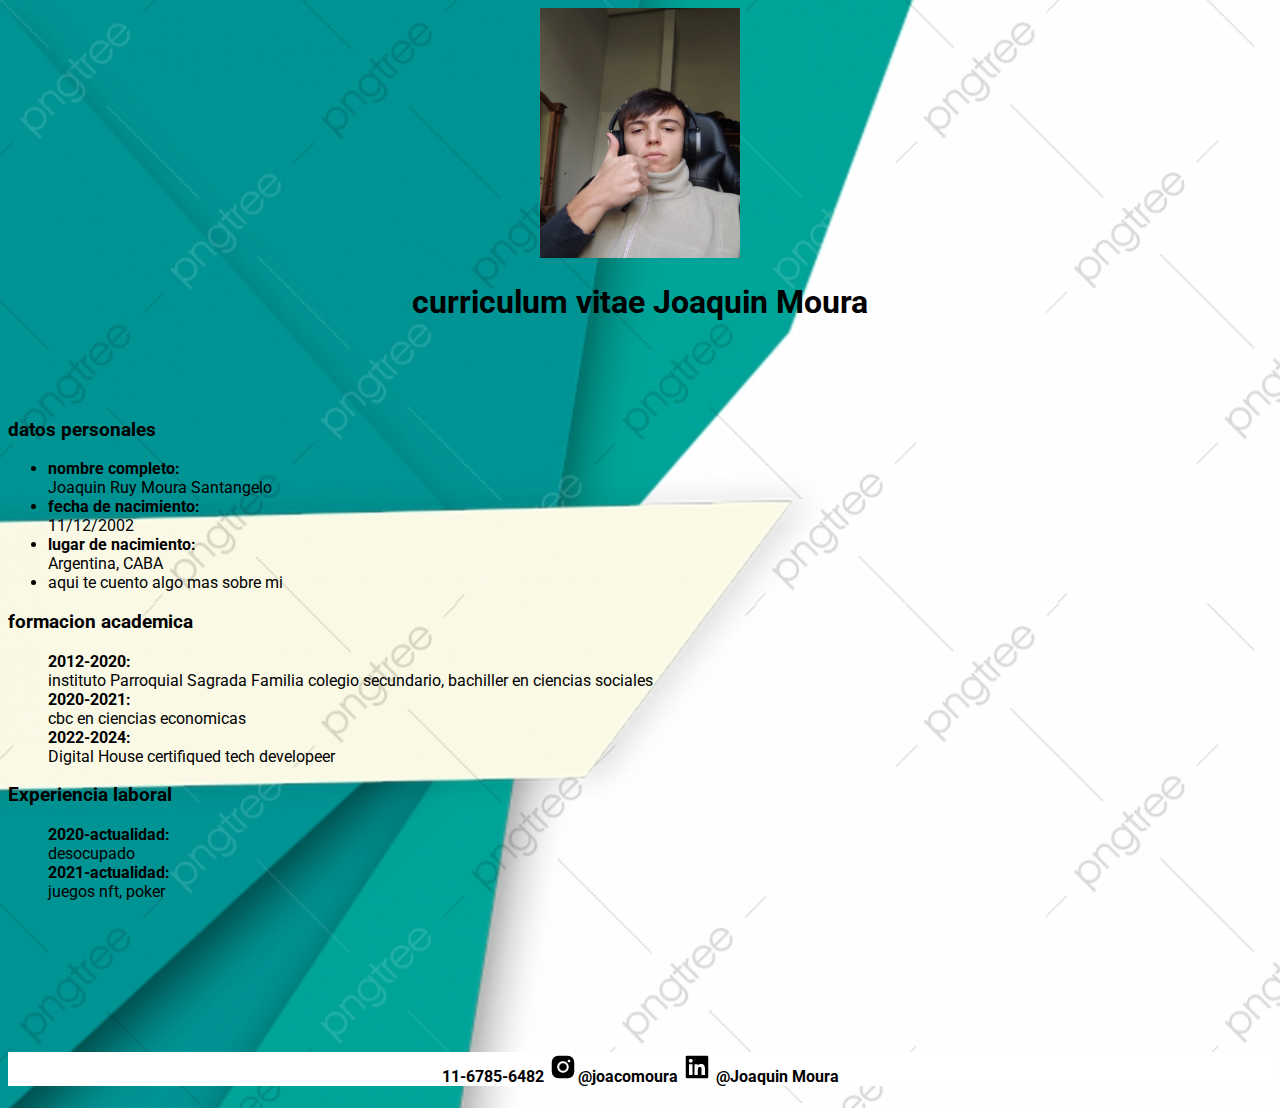
<file: tu CV/html/index.html>
<!DOCTYPE html>
<html lang="en">
<head>
    <meta charset="UTF-8">
    <meta http-equiv="X-UA-Compatible" content="IE=edge">
    <meta name="viewport" content="width=device-width, initial-scale=1.0">
    <title>Joaquin Moura CV</title>
    <link rel="stylesheet" href="../css/styles.css">
    <link rel="preconnect" href="https://fonts.googleapis.com">
<link rel="preconnect" href="https://fonts.gstatic.com" crossorigin>
<link href="https://fonts.googleapis.com/css2?family=Roboto&display=swap" rel="stylesheet">
</head>
<body>
    <header>
            <img class="fotojm" src= "../img/fotoJM.jpg" alt="">
    </header>
    <h1>curriculum  vitae  Joaquin Moura</h1>
    <br>
    <br>
    <br>
<h3>datos personales</h3>
<div>                               </div>
<ul type="disc">
    <li> <div class="negrita">nombre completo:</div> Joaquin Ruy Moura Santangelo</li>
    <li> <div class="negrita">fecha de nacimiento:</div>11/12/2002</li>
    <li> <div class="negrita">lugar de nacimiento:</div>Argentina, CABA</li>
    <li><a href="/clase 8 cv/html/indexparrafo.html" target="blank"></a>aqui te cuento algo mas sobre mi</li>
</ul>
<div>                                      </div>
<h3>formacion academica</h3>
<div>                                       </div>
<ul type="none">
    <li><div class="negrita">2012-2020:</div>instituto Parroquial Sagrada Familia colegio secundario, bachiller en ciencias sociales</li>
    <li><div class="negrita">2020-2021:</div>cbc en ciencias economicas</li>
    <li><div class="negrita">2022-2024:</div>Digital House certifiqued tech developeer</li>
</ul>
<div></div>
<h3>Experiencia laboral</h3>
<ul type="none">
    <li><div class="negrita">2020-actualidad:</div>desocupado</li>
    <li><div class="negrita">2021-actualidad:</div>juegos nft, poker</li>
</ul>   
<br>
<br>
<br>
<br>
<br>
<br>
    <footer>
        <h4>11-6785-6482       <img src="../img/bxl-instagram-alt.png" alt="">@joacomoura          <img src="../img/bxl-linkedin-square.png" alt="">   @Joaquin Moura</h4>
    </footer>
</body>
</html>
</file>
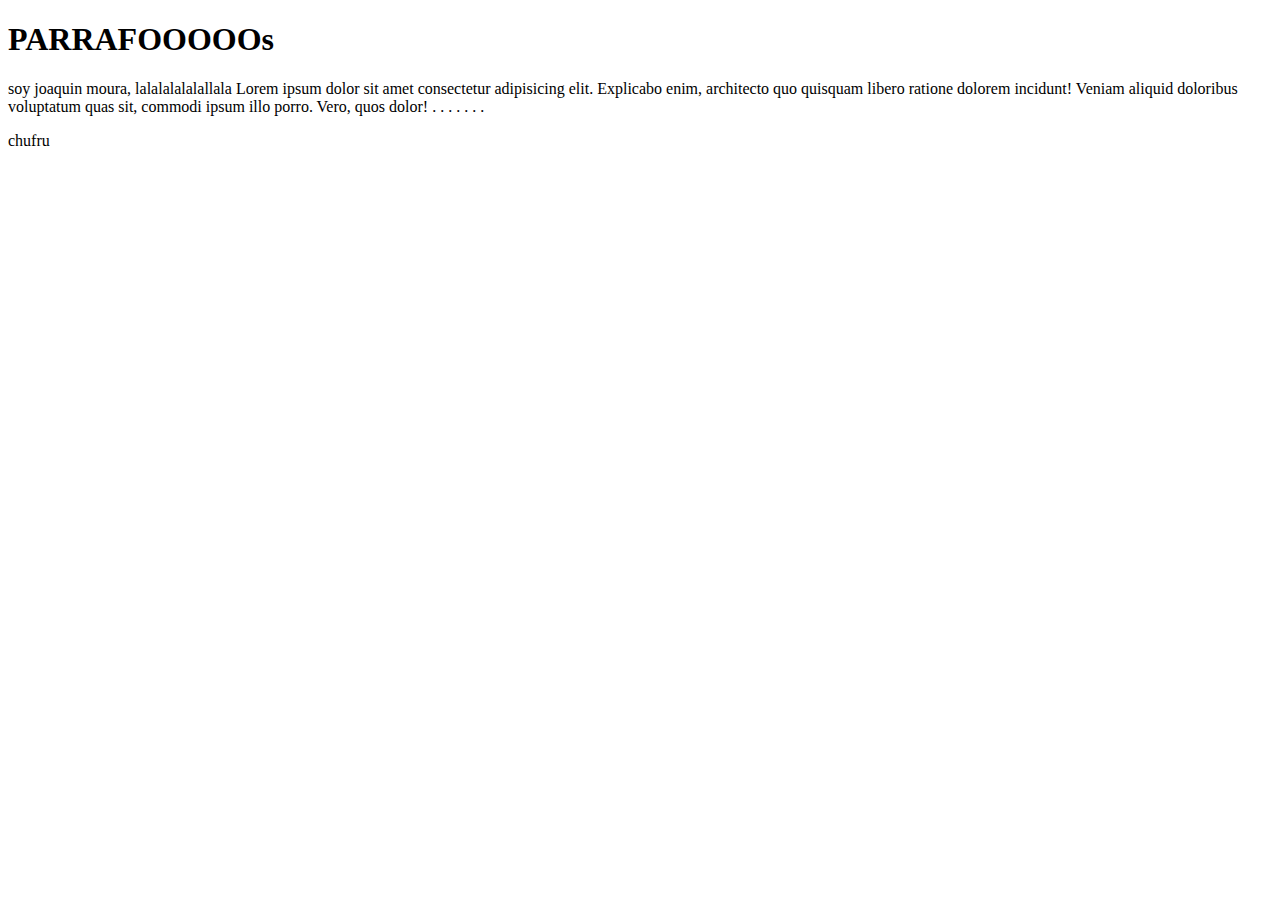
<file: tu CV/html/indexparrafo.html>
<!DOCTYPE html>
<html lang="en">
  <head>
    <meta charset="UTF-8" />
    <meta http-equiv="X-UA-Compatible" content="IE=edge" />
    <meta name="viewport" content="width=device-width, initial-scale=1.0" />
    <title>Document</title>
  </head>
  <body>
      <h1>PARRAFOOOOOs</h1>
    <p>
      soy joaquin moura, lalalalalalallala Lorem ipsum dolor sit amet
      consectetur adipisicing elit. Explicabo enim, architecto quo quisquam
      libero ratione dolorem incidunt! Veniam aliquid doloribus voluptatum quas
      sit, commodi ipsum illo porro. Vero, quos dolor! . . . . . . .
    </p>
    chufru
  </body>
</html>
</file>
<file: tu CV/css/styles.css>
body { 
    font-family: 'Roboto', sans-serif;
background-image: url(../img/fondo2.jpg);
background-repeat: no-repeat;
background-size: cover;
}
header {
    text-align: center;
}
.fotojm{
    width: 200px;
    height: 250px;
}
h1 {
    color: rgb(0, 0, 0);
text-align: center;
}
h3 {
    color: rgb(0, 0, 0);
}
.batman div {
    text-align: center;
}
.negrita {
    font-weight: bold;
}
footer h4 { 
    text-align:center;
    background-color:rgb(255, 255, 255);
    color: rgb(0, 0, 0);;
}
</file>
